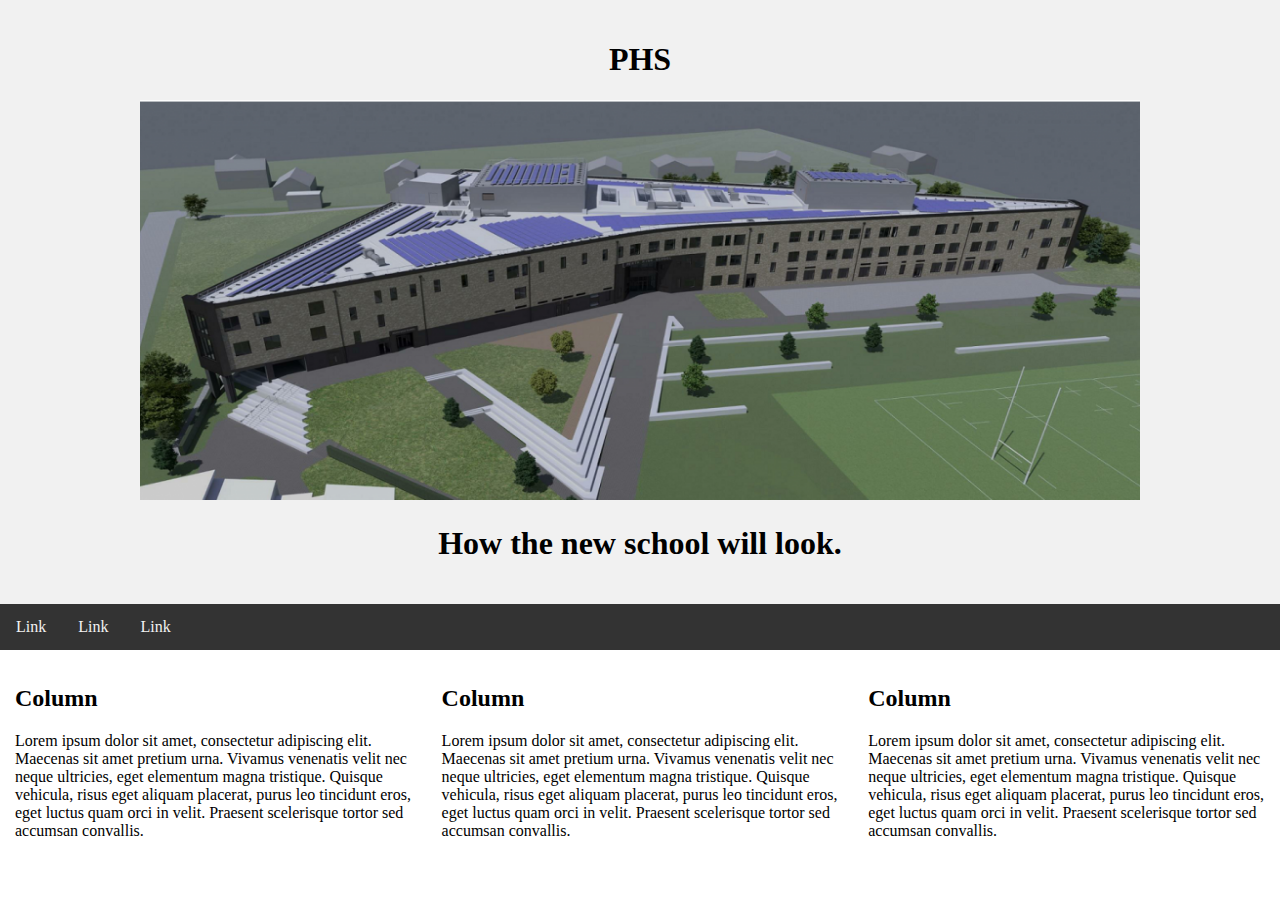
<file: index.html>
<!DOCTYPE html>
<html lang="en">
<head>
<title>Perth High School New</title>
<meta charset="utf-8">
<meta name="viewport" content="width=device-width, initial-scale=1">
<link rel="stylesheet" type="text/css" href="style.css" />
</head>
<body>

<div class="header">
  <h1>PHS</h1>
<img src="phsimg1.png" width="1000" height="400" alt="PHS IMAGE"/>
  <h1>How the new school will look.</h1>
</div>

<div class="topnav">
  <a href="#">Link</a>
  <a href="#">Link</a>
  <a href="#">Link</a>
</div>

<div class="row">
  <div class="column">
    <h2>Column</h2>
    <p>Lorem ipsum dolor sit amet, consectetur adipiscing elit. Maecenas sit amet pretium urna. Vivamus venenatis velit nec neque ultricies, eget elementum magna tristique. Quisque vehicula, risus eget aliquam placerat, purus leo tincidunt eros, eget luctus quam orci in velit. Praesent scelerisque tortor sed accumsan convallis.</p>
  </div>
  
  <div class="column">
    <h2>Column</h2>
    <p>Lorem ipsum dolor sit amet, consectetur adipiscing elit. Maecenas sit amet pretium urna. Vivamus venenatis velit nec neque ultricies, eget elementum magna tristique. Quisque vehicula, risus eget aliquam placerat, purus leo tincidunt eros, eget luctus quam orci in velit. Praesent scelerisque tortor sed accumsan convallis.</p>
  </div>
  
  <div class="column">
    <h2>Column</h2>
    <p>Lorem ipsum dolor sit amet, consectetur adipiscing elit. Maecenas sit amet pretium urna. Vivamus venenatis velit nec neque ultricies, eget elementum magna tristique. Quisque vehicula, risus eget aliquam placerat, purus leo tincidunt eros, eget luctus quam orci in velit. Praesent scelerisque tortor sed accumsan convallis.</p>
  </div>
</div>

</body>
</html>
</file>
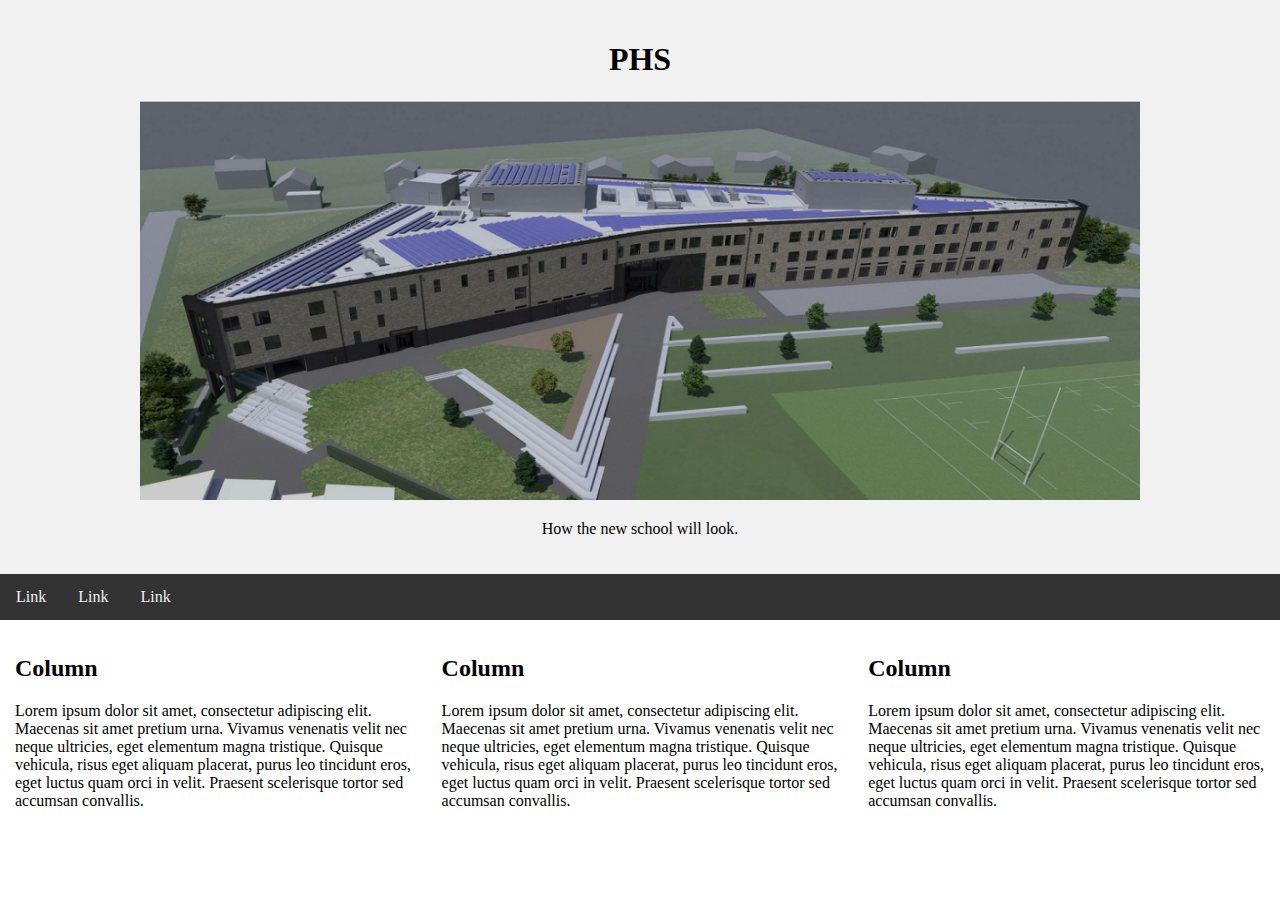
<file: home.html>
<!DOCTYPE html>
<html lang="en">
<head>
<title>Perth High School New</title>
<meta charset="utf-8">
<meta name="viewport" content="width=device-width, initial-scale=1">
<link rel="stylesheet" type="text/css" href="style.css" />
</head>
<body>

<div class="header">
  <h1>PHS</h1>
<img src="phsimg1.png" width="1000" height="400" alt="PHS IMAGE"/>
  <p>How the new school will look.</p>
</div>

<div class="topnav">
  <a href="#">Link</a>
  <a href="#">Link</a>
  <a href="#">Link</a>
</div>

<div class="row">
  <div class="column">
    <h2>Column</h2>
    <p>Lorem ipsum dolor sit amet, consectetur adipiscing elit. Maecenas sit amet pretium urna. Vivamus venenatis velit nec neque ultricies, eget elementum magna tristique. Quisque vehicula, risus eget aliquam placerat, purus leo tincidunt eros, eget luctus quam orci in velit. Praesent scelerisque tortor sed accumsan convallis.</p>
  </div>
  
  <div class="column">
    <h2>Column</h2>
    <p>Lorem ipsum dolor sit amet, consectetur adipiscing elit. Maecenas sit amet pretium urna. Vivamus venenatis velit nec neque ultricies, eget elementum magna tristique. Quisque vehicula, risus eget aliquam placerat, purus leo tincidunt eros, eget luctus quam orci in velit. Praesent scelerisque tortor sed accumsan convallis.</p>
  </div>
  
  <div class="column">
    <h2>Column</h2>
    <p>Lorem ipsum dolor sit amet, consectetur adipiscing elit. Maecenas sit amet pretium urna. Vivamus venenatis velit nec neque ultricies, eget elementum magna tristique. Quisque vehicula, risus eget aliquam placerat, purus leo tincidunt eros, eget luctus quam orci in velit. Praesent scelerisque tortor sed accumsan convallis.</p>
  </div>
</div>

</body>
</html>
</file>
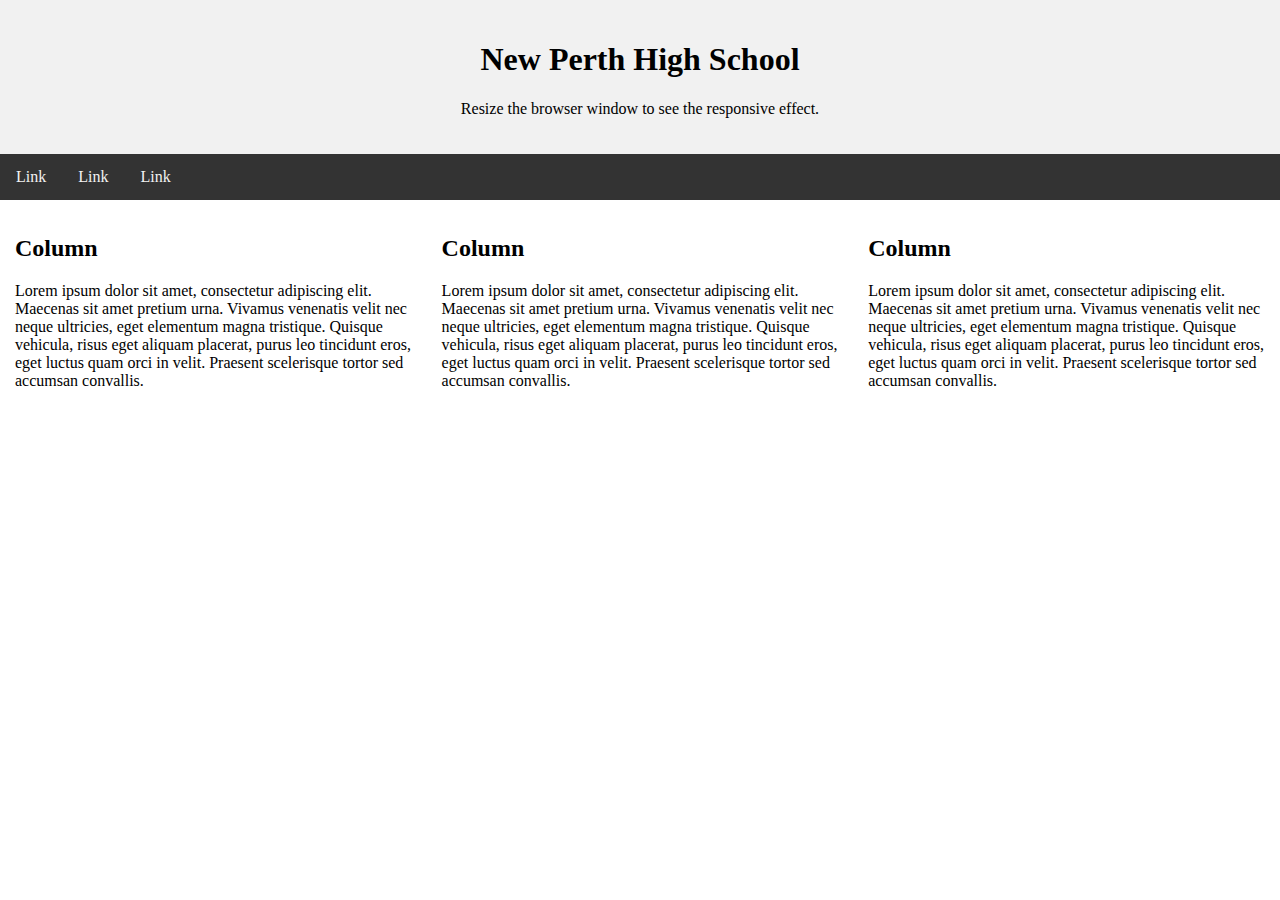
<file: spare.html>
<!DOCTYPE html>
<html lang="en">
<head>
<title>Perth High New Build</title>
<meta charset="utf-8">
<meta name="viewport" content="width=device-width, initial-scale=1">
<link rel="stylesheet" type="text/css" href="style.css" />
</head>
<body>

<div class="header">
  <h1>New Perth High School</h1>
  <p>Resize the browser window to see the responsive effect.</p>
</div>

<div class="topnav">
  <a href="#">Link</a>
  <a href="#">Link</a>
  <a href="#">Link</a>
</div>

<div class="row">
  <div class="column">
    <h2>Column</h2>
    <p>Lorem ipsum dolor sit amet, consectetur adipiscing elit. Maecenas sit amet pretium urna. Vivamus venenatis velit nec neque ultricies, eget elementum magna tristique. Quisque vehicula, risus eget aliquam placerat, purus leo tincidunt eros, eget luctus quam orci in velit. Praesent scelerisque tortor sed accumsan convallis.</p>
  </div>
  
  <div class="column">
    <h2>Column</h2>
    <p>Lorem ipsum dolor sit amet, consectetur adipiscing elit. Maecenas sit amet pretium urna. Vivamus venenatis velit nec neque ultricies, eget elementum magna tristique. Quisque vehicula, risus eget aliquam placerat, purus leo tincidunt eros, eget luctus quam orci in velit. Praesent scelerisque tortor sed accumsan convallis.</p>
  </div>
  
  <div class="column">
    <h2>Column</h2>
    <p>Lorem ipsum dolor sit amet, consectetur adipiscing elit. Maecenas sit amet pretium urna. Vivamus venenatis velit nec neque ultricies, eget elementum magna tristique. Quisque vehicula, risus eget aliquam placerat, purus leo tincidunt eros, eget luctus quam orci in velit. Praesent scelerisque tortor sed accumsan convallis.</p>
  </div>
</div>

</body>
</html>
</file>
<file: style.css>
* {
  box-sizing: border-box;
}

body {
  margin: 0;
}

/* Style the header */
.header {
  background-color: #f1f1f1;
  padding: 20px;
  text-align: center;
}

/* Style the top navigation bar */
.topnav {
  overflow: hidden;
  background-color: #333;
}

/* Style the topnav links */
.topnav a {
  float: left;
  display: block;
  color: #f2f2f2;
  text-align: center;
  padding: 14px 16px;
  text-decoration: none;
}

/* Change color on hover */
.topnav a:hover {
  background-color: #ddd;
  color: black;
}

/* Create three equal columns that floats next to each other */
.column {
  float: left;
  width: 33.33%;
  padding: 15px;
}

/* Clear floats after the columns */
.row::after {
  content: "";
  display: table;
  clear: both;
}

/* Responsive layout - makes the three columns stack on top of each other instead of next to each other */
@media screen and (max-width:600px) {
  .column {
    width: 100%;
  }
}
</file>
